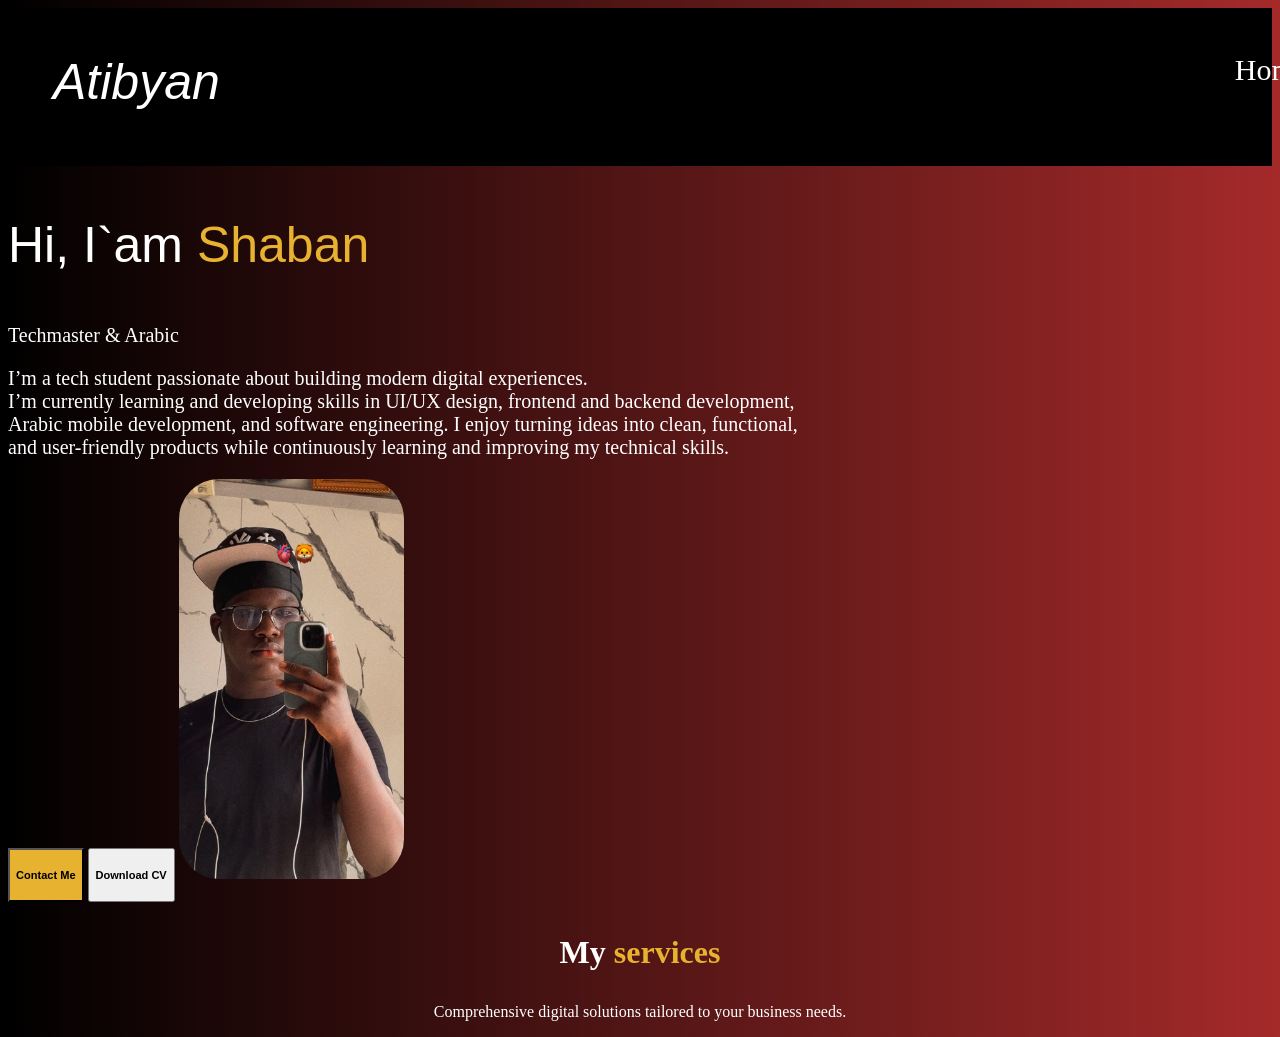
<file: html.html>
<!DOCTYPE html>
<html lang="en">
<head>
    <link rel="stylesheet" href="css.css">
    <meta charset="UTF-8">
    <meta name="viewport" content="width=device-width, initial-scale=1.0">
    <title>Document</title>
</head>
<body class="money">
    




<nav>
<main> 
<section>

<div class="boy">
    <a id="name" href="">Atibyan</a>
    <a  href="">Home</a>
    <a href="">services</a>
    <a href="">About me</a>
    <a href="">Skills</a>
</div>




<section>

<div class="ram">
    <p class="my">Hi, I`am    <span style="color: rgb(230, 178, 47) ; font-size: 50px;"> Shaban</span>  </p>
    <p>Techmaster & Arabic</p>
    <p ">I’m a tech student passionate about building modern digital experiences. <br> I’m currently learning and developing skills in UI/UX design, frontend and backend development,<br> Arabic mobile development, and software engineering. I enjoy turning ideas into clean, functional,<br> and user-friendly products while continuously learning and improving my technical skills.</p>
</div>
</section>






</section>
</main>
</nav>

   
<button class="ayo" type="button"><h5>Contact Me</h5></button> <button type="button"><h5>Download CV</h5></button>   
 <img class="section1" src="Ayo.jpeg">




<h1><p class="Book">My<b style="color: rgb(230, 178, 47);"> services</b></p></h1>
<p style="text-align:center ;">Comprehensive digital solutions tailored to your business needs.</p>

</body>
</html>
</file>
<file: css.css>
.boy{
    background-color: black;
    padding: 30px;
    font-size: 30px;
    text-align: end;
    display: flex;
    
}

a{
color: #ffffff;
text-decoration: none;
padding: 15px;

}

#name{
    font-size: 50px;
    font-family: 'Franklin Gothic Medium', 'Arial Narrow', Arial, sans-serif;
    font-style: oblique;
    padding-right: 1000px;

}

.my{
    font-size: 50px;
    font-style: inherit;
    font-family: 'Trebuchet MS', 'Lucida Sans Unicode', 'Lucida Grande', 'Lucida Sans', Arial, sans-serif;
 
}
.ayo{
    color:black;
    background-color:  rgb(230, 178, 47);
}
.money{
        background-image: linear-gradient(to right, black,#a52a2a);
        color: white;
    
}
img{
    height: 400px;
    border-radius: 40px;
    
}
.Book{
    text-align: center;
}
.ram{
    font-size: 20px;
   
}
nav ul li:last-child{
    padding: 5px;
    border-radius: 10px;
    background-image: linear-gradient(to right,var(--secondary-color),var(--primary-color));
}
</file>
